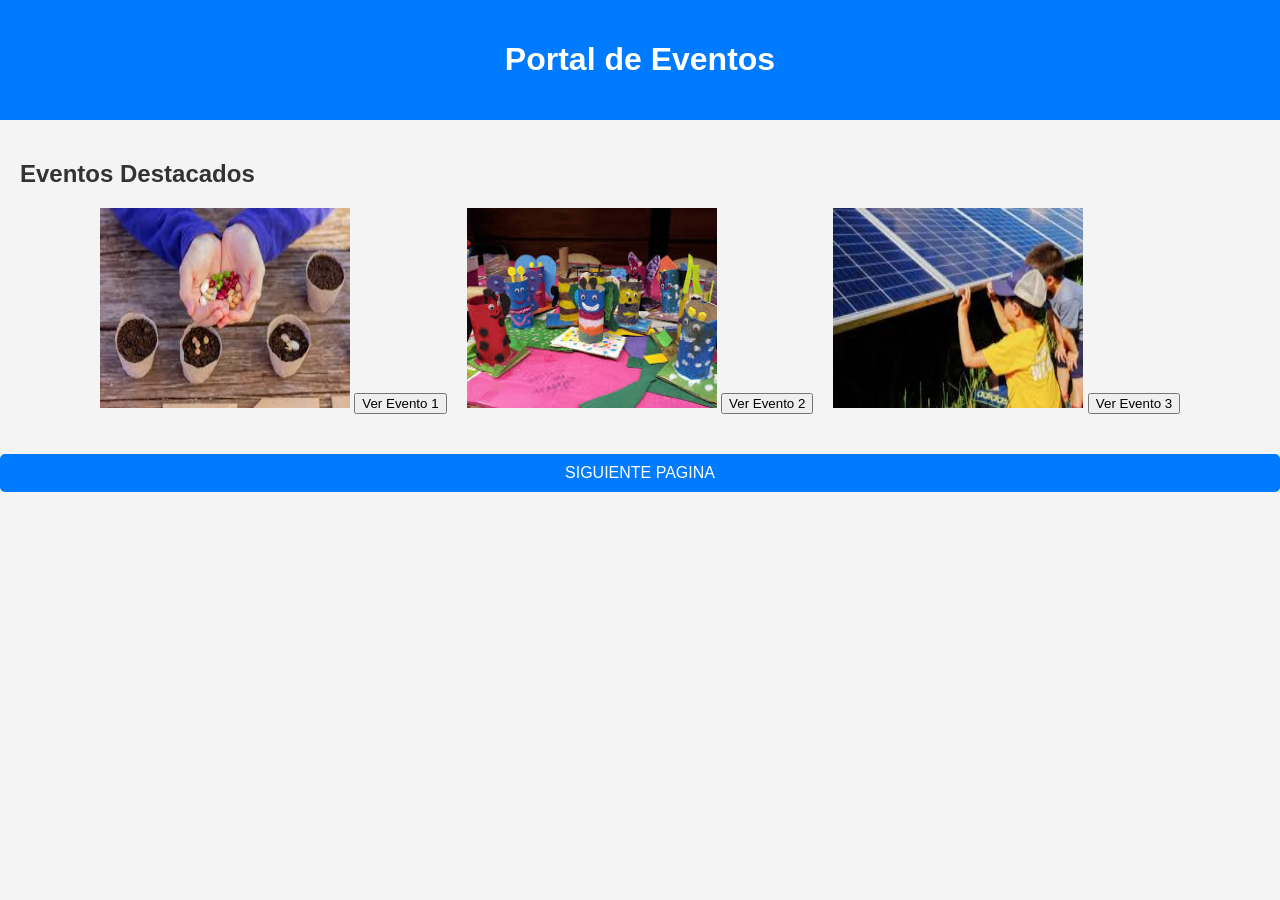
<file: indra/index.html>
<!DOCTYPE html>
<html lang="es">
<head>
    <meta charset="UTF-8">
    <meta name="viewport" content="width=device-width, initial-scale=1.0">
    <title>Página Principal</title>
    <link rel="stylesheet" href=../indra/css/styles.css>
    <script>
        function showImage(imageId, displayId) {
            var image = document.getElementById(imageId);
            var displayImage = document.getElementById(displayId);
            displayImage.src = image.src;
            displayImage.style.display = "block";
        }
    </script>
</head>
<body>
    <header>
        <h1>Portal de Eventos</h1>
    </header>

    <main>
        <section>
            <h2>Eventos Destacados</h2>
            <div class="carousel">
                <div class="carousel-item">
                    <img id="event1" src="../indra/img/semillas.jpeg" alt="Semillas" style="width: 250px; height: 200px;">
                    <button onclick="showImage('event1', 'displayImage1')">Ver Evento 1</button>
                    <img id="displayImage1"  alt="Imagen del Evento 1" style="display: none; width: 250px; height: 200px; margin-top: 20px;">
                </div>
                <div class="carousel-item">
                    <img id="event2" src="../indra/img/reciclaje.jpeg" alt="Reciclaje" style="width: 250px; height: 200px;">
                    <button onclick="showImage('event2', 'displayImage2')">Ver Evento 2</button>
                    <img id="displayImage2"  alt="Imagen del Evento 2" style="display: none; width: 250px; height: 200px; margin-top: 20px;">
                </div>
                <div class="carousel-item">
                    <img id="event3" src="../indra/img/energiasolar.jpeg" alt="Energiasolar" style="width: 250px; height: 200px;">
                    <button onclick="showImage('event3', 'displayImage3')">Ver Evento 3</button>
                    <img id="displayImage3"  alt="Imagen del Evento 3" style="display: none; width: 250px; height: 200px; margin-top: 20px;">
                </div>
            </div>
        </section>
    </main>
    <a href="../indra/eventos.html">SIGUIENTE PAGINA</a>
</body>
</html>
</file>
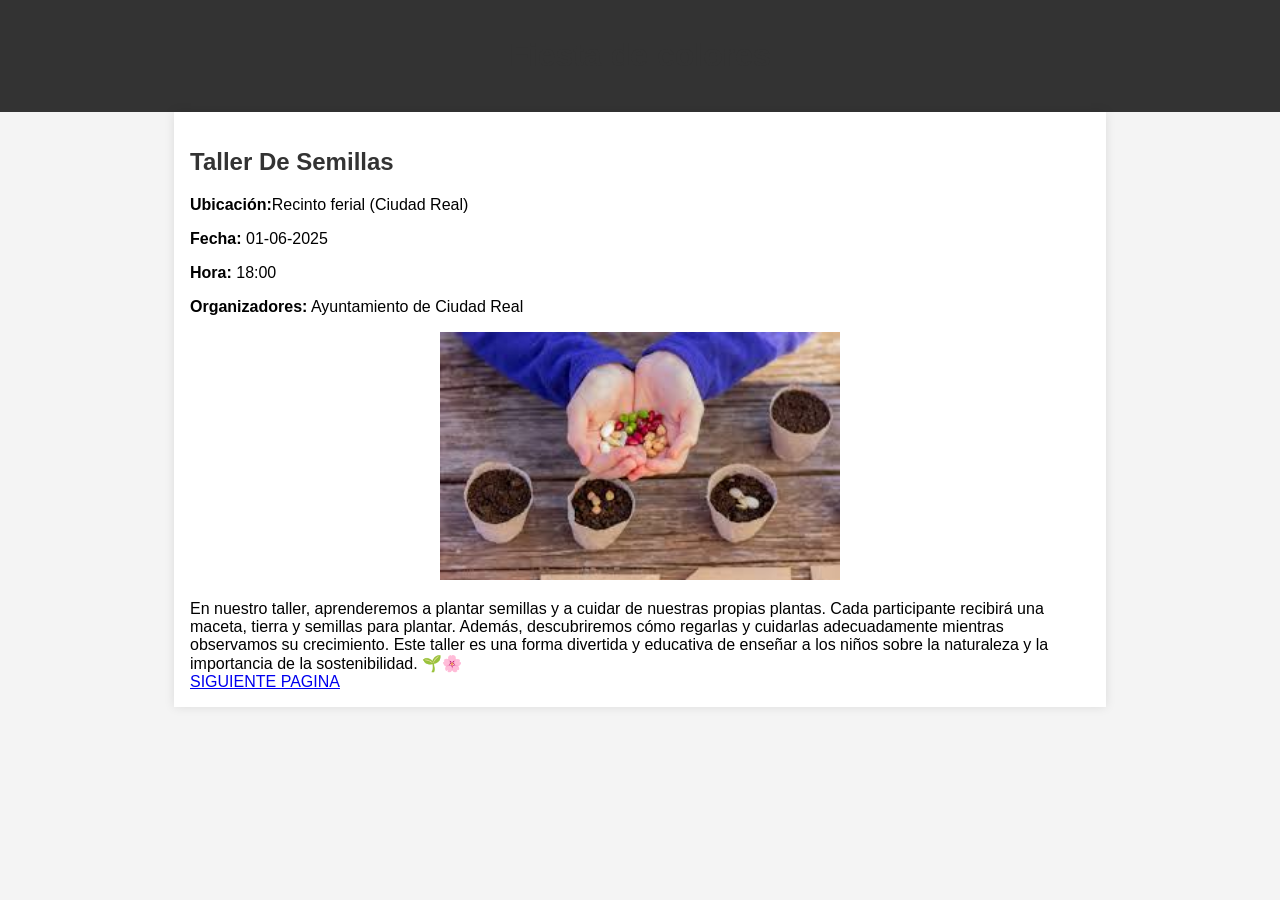
<file: indra/evento1.html>
<!DOCTYPE html>
<html lang="es">
<head>
    <meta charset="UTF-8">
    <meta name="viewport" content="width=device-width, initial-scale=1.0">
    <title>Detalle del Evento 1</title>
    <link rel="stylesheet" href=../indra/css/detallesevento.css>
</head>
<body>
    <header>
        <h1>Fiesta de colores</h1>
    </header>

    <main>
        <section>
            <h2>Taller De Semillas</h2>
            <p><strong>Ubicación:</strong>Recinto ferial (Ciudad Real) </p>
            <p><strong>Fecha:</strong> 01-06-2025</p>
            <p><strong>Hora:</strong> 18:00</p>
            <p><strong>Organizadores:</strong> Ayuntamiento de Ciudad Real</p>
            <img src="../indra/img/semillas.jpeg" alt="Imagen semillas" class="event-img">
            

            <div>En nuestro taller, aprenderemos a plantar semillas y a cuidar de nuestras propias plantas. Cada participante recibirá una maceta, tierra y semillas para plantar. Además, descubriremos cómo regarlas y cuidarlas adecuadamente mientras observamos su crecimiento.

                Este taller es una forma divertida y educativa de enseñar a los niños sobre la naturaleza y la importancia de la sostenibilidad. 🌱🌸</div>
            <div class="next-link">
                <a href="../indra/evetno2.html">SIGUIENTE PAGINA</a>
            </div>
        </section>
    </main>
</body>
</html>
</file>
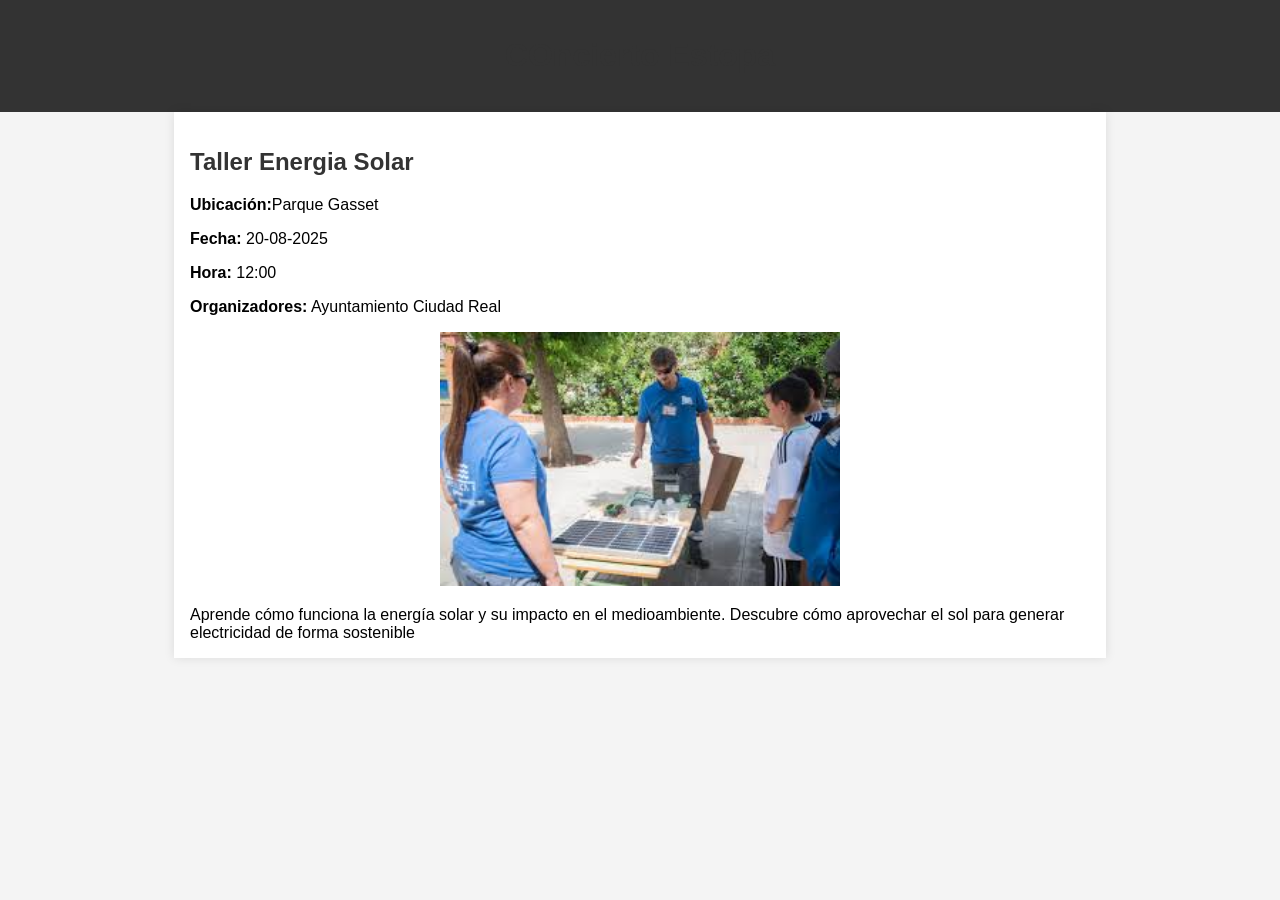
<file: indra/evento3.html>
<!DOCTYPE html>
<html lang="es">
<head>
    <meta charset="UTF-8">
    <meta name="viewport" content="width=device-width, initial-scale=1.0">
    <title>Detalle del Evento 3</title>
    <link rel="stylesheet" href=../indra/css/detallesevento.css>
</head>
<body>
    <header>
        <h1>COncierto Estopa</h1>
    </header>

    <main>
        <section>
            <h2>Taller Energia Solar</h2>
            <p><strong>Ubicación:</strong>Parque Gasset </p>
            <p><strong>Fecha:</strong> 20-08-2025</p>
            <p><strong>Hora:</strong> 12:00</p>
            <p><strong>Organizadores:</strong> Ayuntamiento Ciudad Real</p>
            <img src="../indra/img/solar2.jpeg" alt="Imagen Energia Solar" class="event-img">
           
            <div>Aprende cómo funciona la energía solar y su impacto en el medioambiente. Descubre cómo aprovechar el sol para generar electricidad de forma sostenible</div>
                
        </section>
    </main>
</body>
</html>
</file>
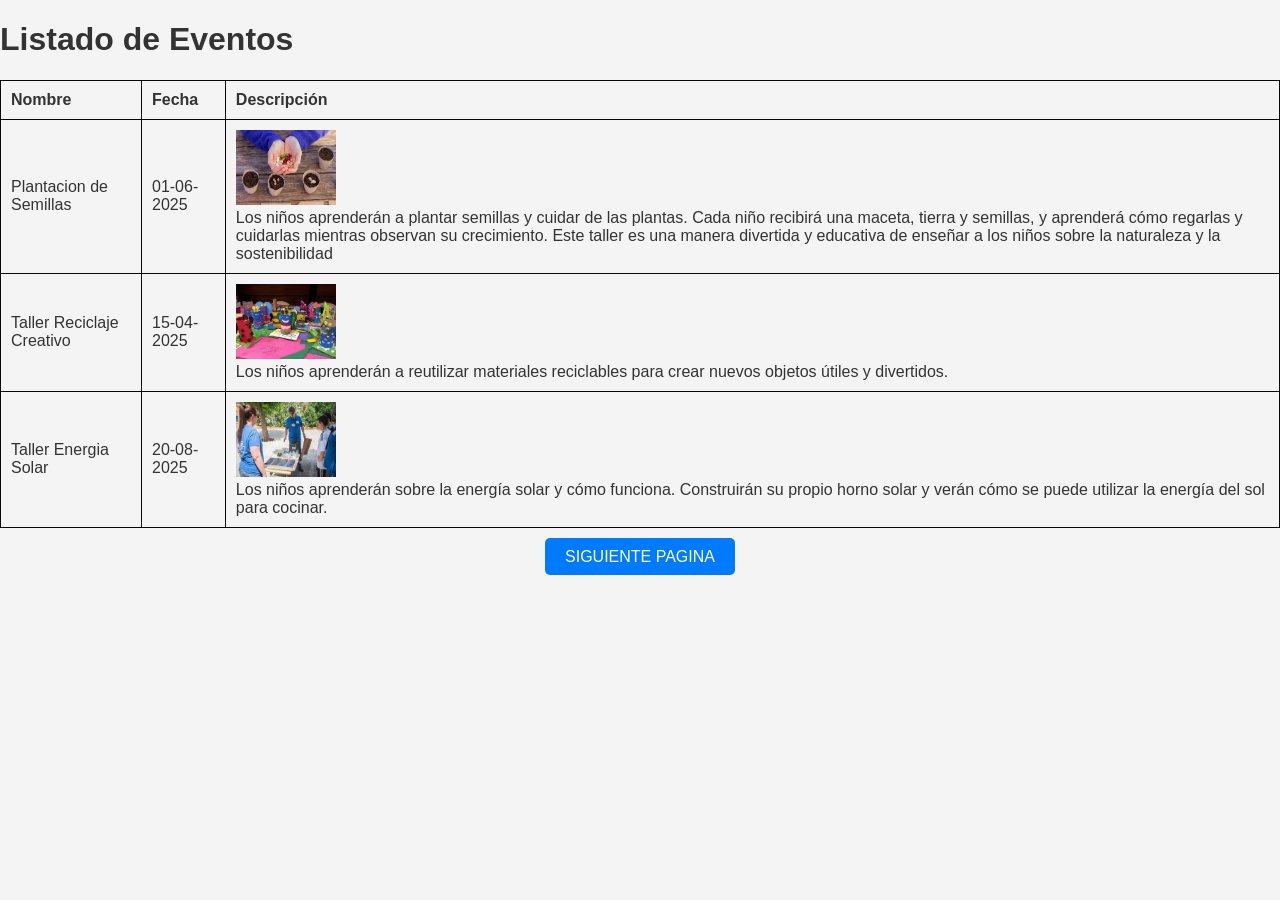
<file: indra/eventos.html>
<!DOCTYPE html>
<html lang="es">
<head>
    <meta charset="UTF-8">
    <meta name="viewport" content="width=device-width, initial-scale=1.0">
    <title>Listado de Eventos</title>
    <link rel="stylesheet" href=../indra/css/styleseventos.css>
</head>
<body>
    <header>
        <h1>Listado de Eventos</h1>
    </header>

    <main>
        <section>
            <table>
                <thead>
                    <tr>
                        <th>Nombre</th>
                        <th>Fecha</th>
                        <th>Descripción</th>
                    </tr>
                </thead>
                <tbody>
                    <tr>
                        <td>Plantacion de Semillas</td>
                        <td>01-06-2025</td>
                        <td>
                            <img src="../indra/img/semillas.jpeg"alt="Evento 1" style="width: 100px; height: 75px;">
                           
                            <div>Los niños aprenderán a plantar semillas y cuidar de las plantas. Cada niño recibirá una maceta, tierra y semillas, y aprenderá cómo regarlas y cuidarlas mientras observan su crecimiento.
                                Este taller es una manera divertida y educativa de enseñar a los niños sobre la naturaleza y la sostenibilidad </div> 
                        </td>
                    </tr>
                    <tr>
                        <td>Taller Reciclaje Creativo</td>
                        <td>15-04-2025</td>
                        <td>
                            <img src="../indra/img/reciclaje.jpeg" alt="Evento 2" style="width: 100px; height: 75px;">
                            <div>Los niños aprenderán a reutilizar materiales reciclables para crear nuevos objetos útiles y divertidos.</div>
                        </td>
                    </tr>
                    <tr>
                        <td>Taller Energia Solar</td>
                        <td>20-08-2025</td>
                        <td>
                            <img src="../indra/img/solar2.jpeg" alt="Evento 3" style="width: 100px; height: 75px;">
                           <div>Los niños aprenderán sobre la energía solar y cómo funciona. Construirán su propio horno solar y verán cómo se puede utilizar la energía del sol para cocinar.</div>
                           </td>
                    </tr>
                </tbody>
            </table>
            <div class="next-link">
                <a href="../indra/evento1.html">SIGUIENTE PAGINA</a>
            </div>
        </section>
    </main>
</body>
</html>
</file>
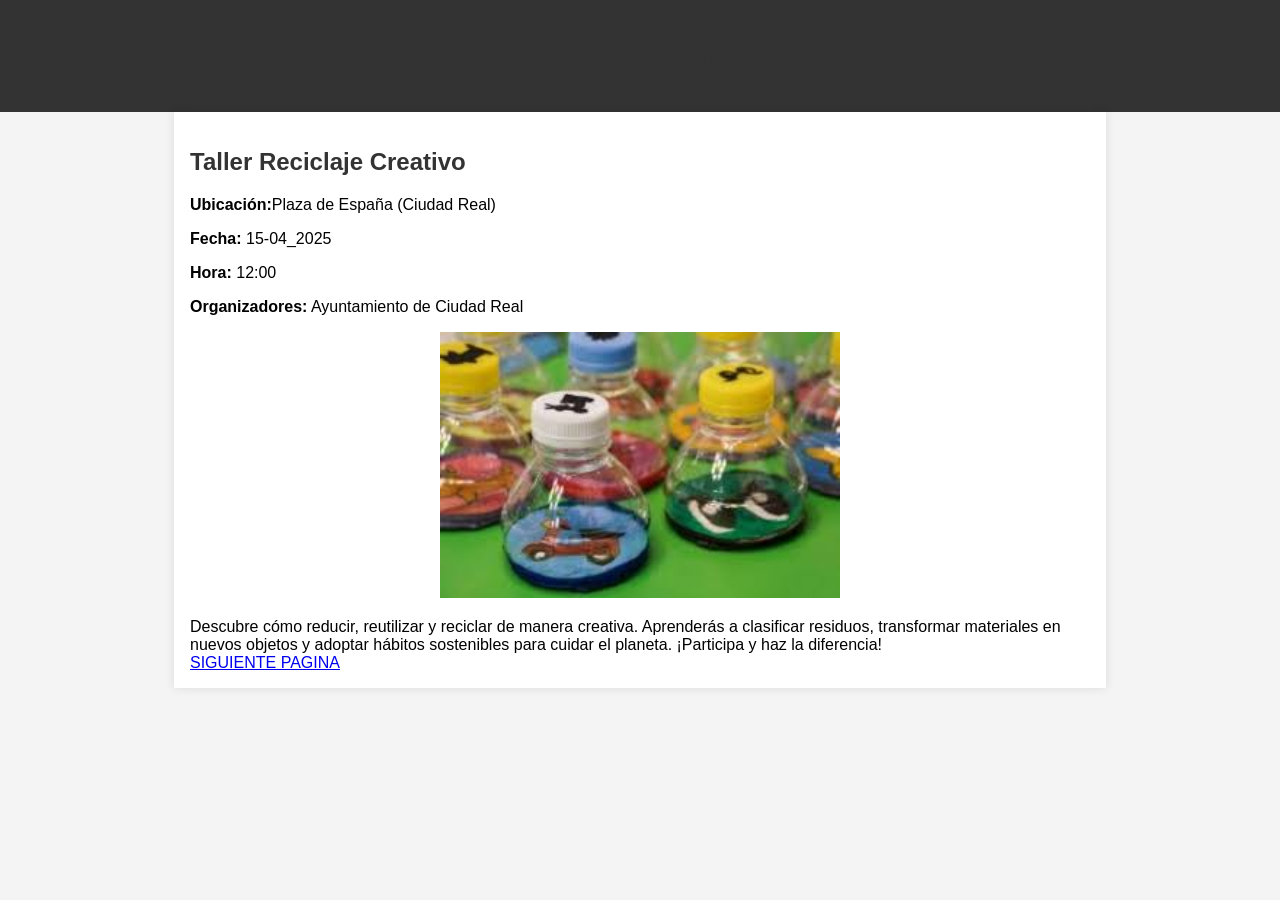
<file: indra/evetno2.html>
<!DOCTYPE html>
<html lang="es">
<head>
    <meta charset="UTF-8">
    <meta name="viewport" content="width=device-width, initial-scale=1.0">
    <title>Detalle del Evento 2</title>
    <link rel="stylesheet" href=../indra/css/detallesevento.css>
</head>
<body>
    <header>
        <h1>Excursion</h1>
    </header>

    <main>
        <section>
            <h2>Taller Reciclaje Creativo</h2>
            <p><strong>Ubicación:</strong>Plaza de España (Ciudad Real) </p>
            <p><strong>Fecha:</strong> 15-04_2025</p>
            <p><strong>Hora:</strong> 12:00</p>
            <p><strong>Organizadores:</strong> Ayuntamiento de Ciudad Real</p>
            <img src="../indra/img/reciclaje2.jpeg" alt="Imagen Taller De Reciclaje" class="event-img">

               <div>Descubre cómo reducir, reutilizar y reciclar de manera creativa. Aprenderás a clasificar residuos, transformar materiales en nuevos objetos y adoptar hábitos sostenibles para cuidar el planeta.
                 ¡Participa y haz la diferencia!</div>
                <a href="../indra/evento3.html">SIGUIENTE PAGINA</a>
            </div>
        </section>
    </main>
</body>
</html>
</file>
